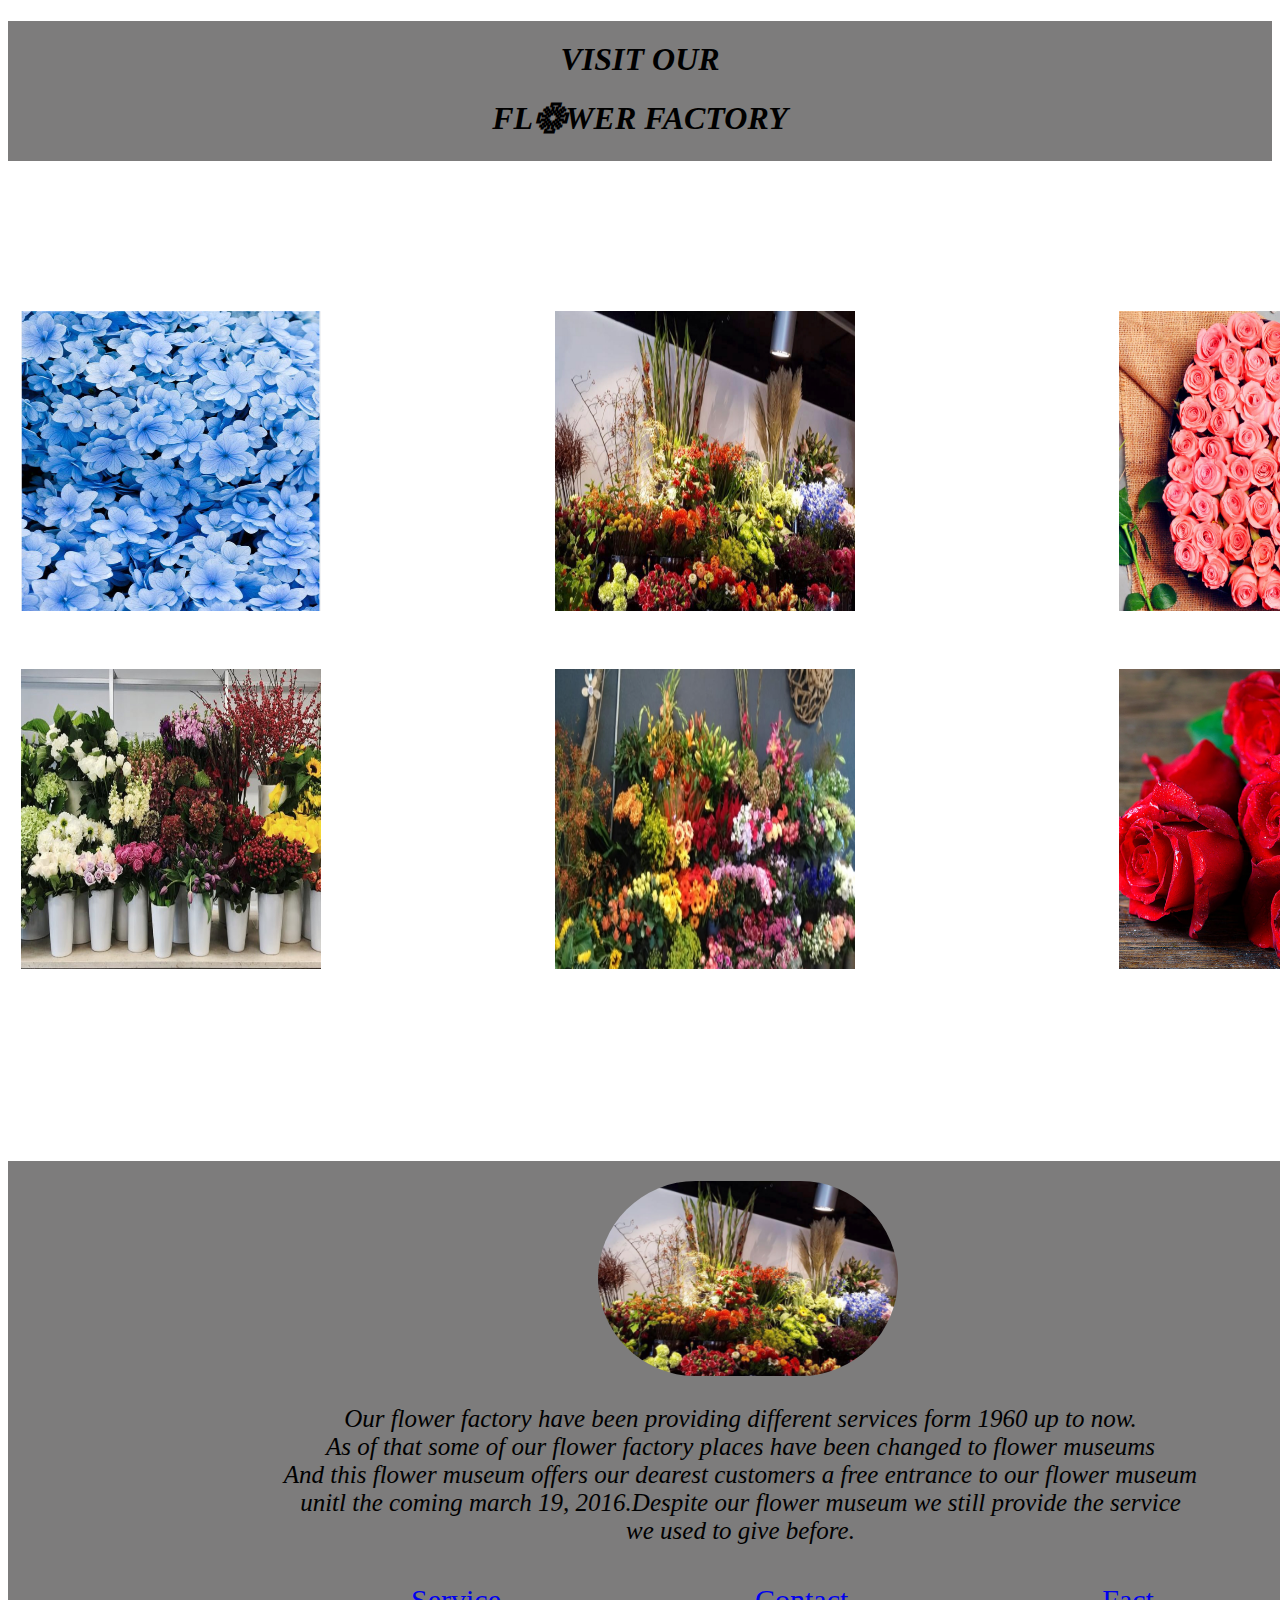
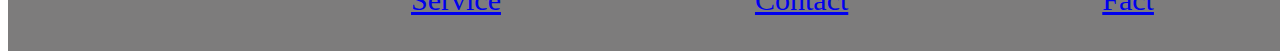
<file: flowers/index.html>
<!DOCTYPE html>
<html>
    <head>
        <title> FLORA </title>
        <link rel="stylesheet" href="style.css">
        <link rel="icon" href="css/favicon.ico">
    </head>
    <body>
      
        <div class="col">
            <h1 class="visit">VISIT OUR </h1>
            <h1 class="visit">FL᪥WER FACTORY</h1>
         
<table>
    <tr>
        <td> <img class="ot" src="images/im1.jpg"> </td>
        <td> <img class="tf" src="images/im2.jpeg"> </td>
        <td> <img class="fs"  src="images/im6.jpg"> </td>
    </tr>
    <tr>
        <td> <img class="ot"  src="images/im3.jpg"> </td>
       <td> <img class="tf" src="images/im4.jpg"> </td>
       <td> <img class="fs" src="images/im7.jpg"> </td>
    </tr>
   
</table>
        </div>
        <div class="col1">
            <img class="first" src="images/im2.jpeg">
      <P class="des"> Our flower factory have been providing different services form 1960 up to now.
        <br>As of that some of our flower factory  places have been changed to flower museums
    <br>And this flower museum offers our dearest customers a free entrance to our flower museum <br>unitl the 
    coming march 19, 2016.Despite our flower museum we still provide the service <br> we used to give before. </P>
    <table>
        <tr>
            <td><a class="in" href="index2.html">Service</a></td>
            <td><a class="in1" href="index3.html">Contact</a></td>
            <td><a class="in3" href="fact.html">Fact</a></td>
        </tr>
    </table>  
    
   
 </div>
<script src="index.js"></script>
    </body>
</html>
</file>
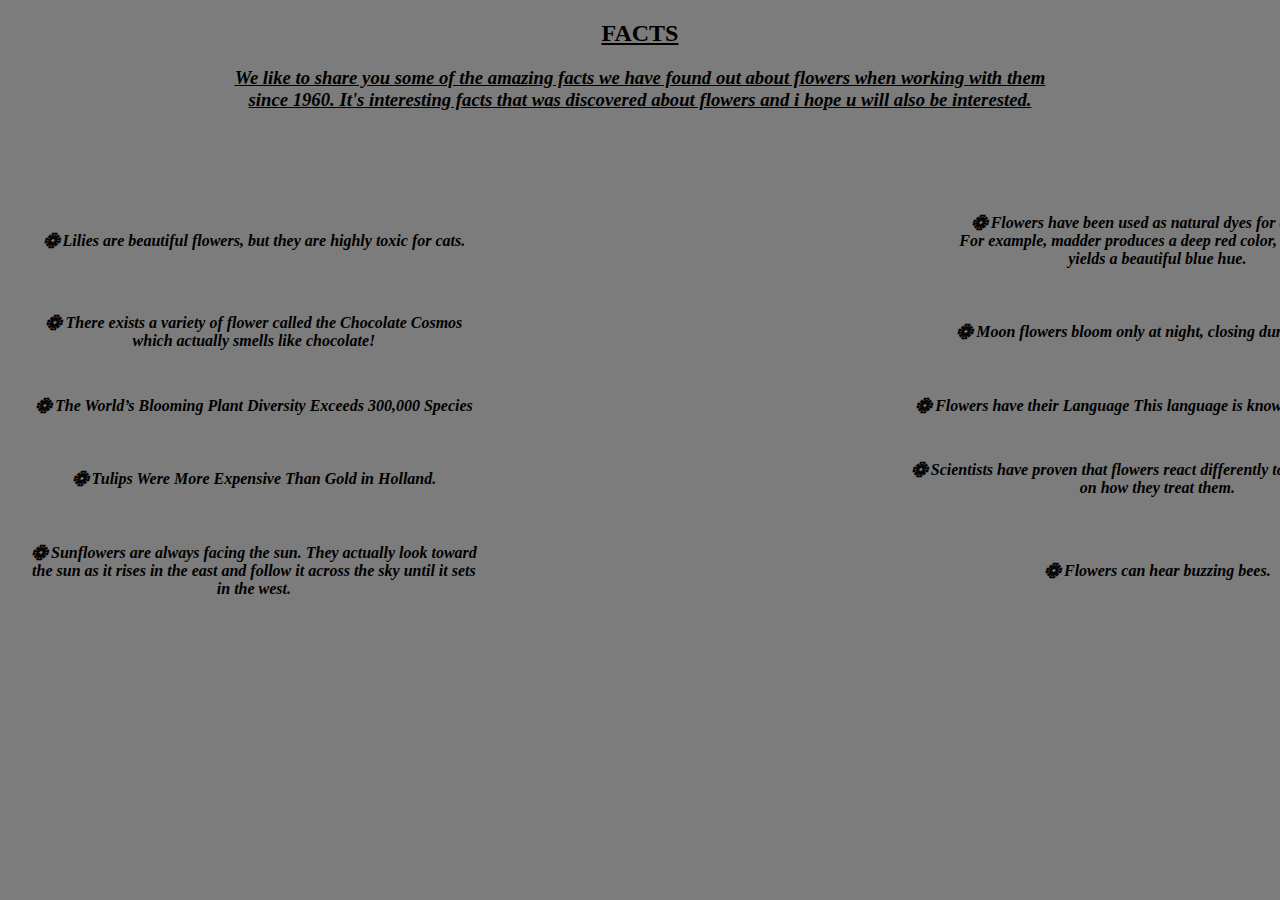
<file: flowers/fact.html>
<!DOCTYPE html>
<html>
    <head>
        <link rel="stylesheet" href="style.css">
        <style>
            body{
                background-color: #7D7C7C;
            }
            h3{
                text-align: center;
                font-style: oblique;
               
            }
            h2{
                text-align: center;
                position: relative;
                
            }
            p{
                font-style: oblique;
            }
            h4{
                text-align: center;
                font-style: oblique;
             
            }
        </style>
    </head>
    <body>
        <h2> <u> FACTS </u></h2>
        <h3> <u> We like to share you some of the amazing facts we have found out
            about flowers when working with them <br> since 1960.  It's interesting facts
             that was discovered about flowers and i hope u will also be interested.</u>  </h3>
        
        <table>
            <tr>
                <td class="eyes"><h4>᪥ Lilies are beautiful flowers, but they are highly toxic for cats.
                </h4></td>
                <td class="eye"><h4>᪥ Flowers have been used as natural dyes for centuries. 
                    <br>For example, madder produces a deep red color, while woad <br> 
                    yields a beautiful blue hue.</h4></td>
               
            </tr>
            <tr>
                <td class="eyes"><h4>᪥ There exists a variety of flower called the Chocolate Cosmos <br>
                    which actually smells like chocolate! </h4></td> 
            <td class="eye"><h4>᪥ Moon flowers bloom only at night, closing during the day.</h4></td>
           </tr>
            <tr>
                <td class="eyes"><h4>᪥ The World’s Blooming Plant Diversity Exceeds 300,000 Species</h4></td>
                <td class="eye"><h4>᪥ Flowers have their Language This language is known as floriography.</h4></td>
                <tr>
                    <td class="eyes"><h4>᪥ Tulips Were More Expensive Than Gold in Holland. </h4></td>
                <td class="eye"><h4>᪥ Scientists have proven that flowers react differently to
                    people depending <br> on how they treat them.</h4></td>
                </tr>
                <tr>
                <td class="eyes"><h4>᪥ Sunflowers are always facing the sun. They actually look 
                    toward <br> the sun as it rises in the east and follow it across 
                    the sky until it sets <br> in the west.</h4></td>
                <td class="eye"><h4>᪥ Flowers can hear buzzing bees.</h4></td>
            </tr>
         
        </table> <br><br><br><br><br><br>
       
        
        <script src="index.js"></script>
         </body>
</html>
</file>
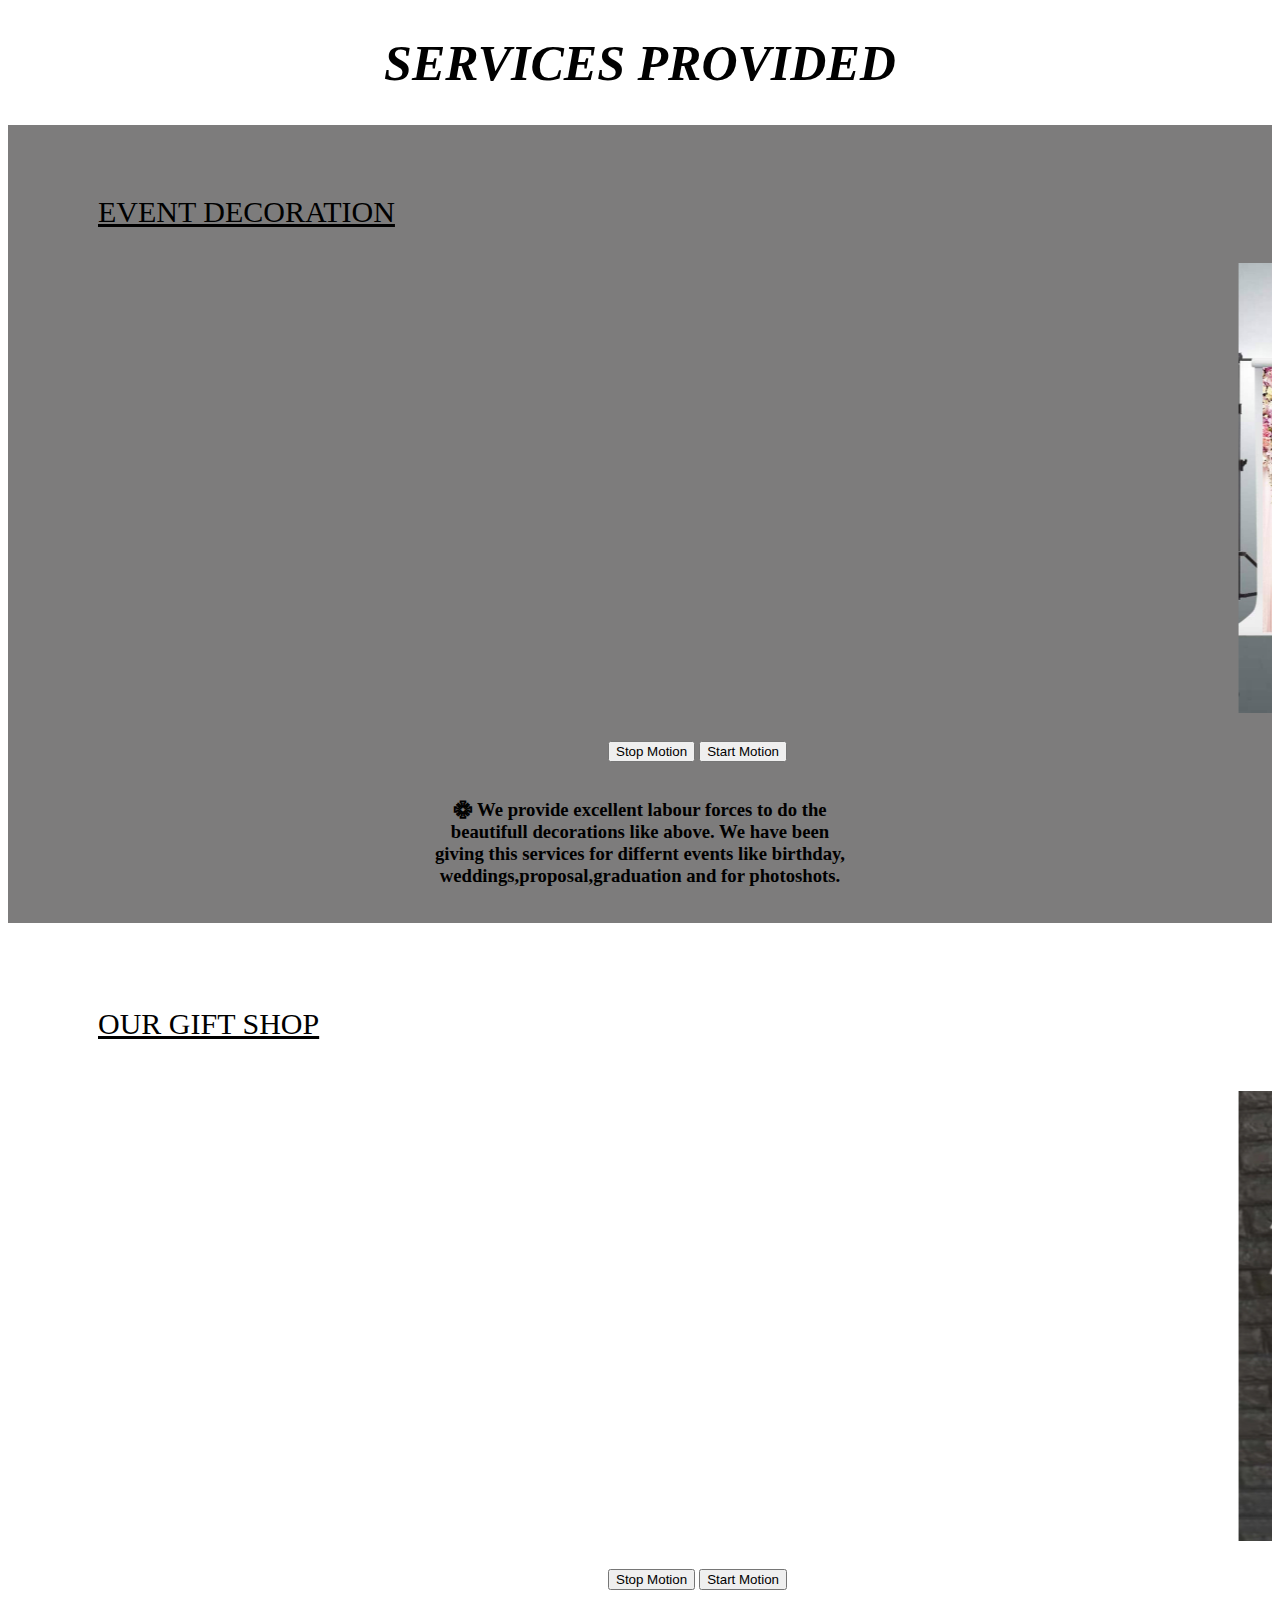
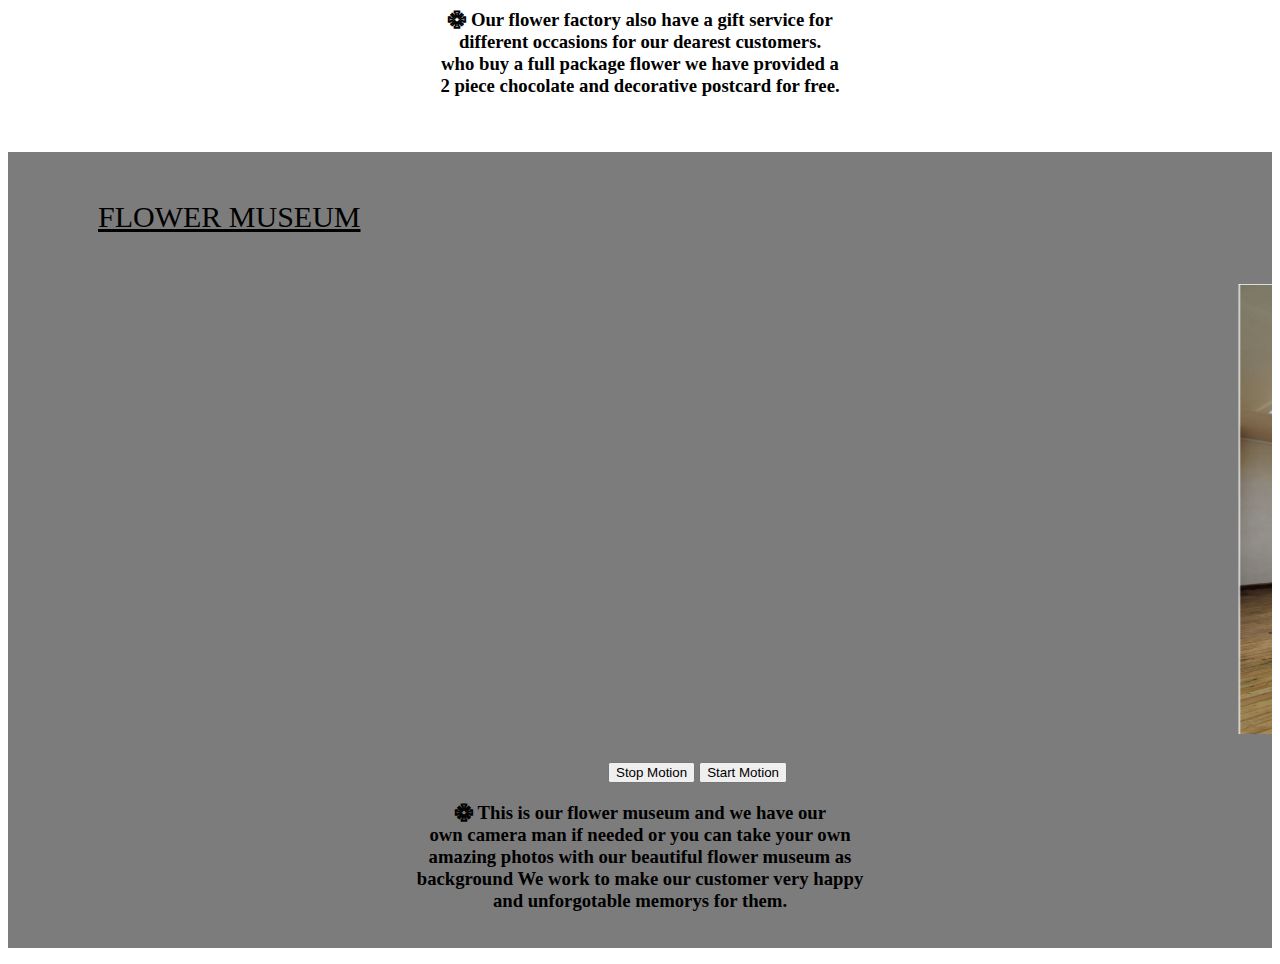
<file: flowers/index2.html>
<!DOCTYPE html>
<html>
    <head>
        <link rel="stylesheet" href="style.css">
       
      
    </head>
    <body>
        <h1 class="SERVICE"> SERVICES PROVIDED</h1>
        <div class="style">
        <p class="event"> <u>EVENT DECORATION</u></p>
        <br>
        <br> <br>
        <marquee  behavior="scroll" direction="left" id="mymarquee">
                   
                        <img class="song" src="ima/IMG_3696.jpg">
                        <img class="song2" src="ima/IMG_3695.jpg">
                       <img class="song2" src="ima/IMG_3693.jpg">
                       <img class="song2" src="ima/IMG_3694.jpg">
                </marquee>
                        <input class="anima" type="button" value="Stop Motion" onClick="document.getElementById('mymarquee').stop();">
                        <input class="anima" type="button" value="Start Motion" onClick="document.getElementById('mymarquee').start();">
                <br><br>
                 <h3 class="
                        descri">᪥ We provide excellent labour forces to do the <br> beautifull 
                        decorations like above.  We have been <br> giving this services for 
                        differnt events like birthday, <br>
                        weddings,proposal,graduation and for photoshots.
</h3>
<br>
</div>


<br><br><br>
                <div class="cla">
                <p class="sure"> <u>OUR GIFT SHOP</u></p>
      
                <marquee  behavior="scroll" direction="left" id="mymarquee">
                 <img class="song" src="ima/IMG_2222.jpeg">
                 <img class="song2" src="ima/IMG_3690.jpg">
                <img class="song2" src="ima/IMG_3692.jpg">
                 <img class="song2" src="ima/IMG_3333.jpeg">
                </div>
            </marquee>
            <input class="anima" type="button" value="Stop Motion" onClick="document.getElementById('mymarquee').stop();">
            <input class="anima" type="button" value="Start Motion" onClick="document.getElementById('mymarquee').start();">
    <h3 class="descri">᪥ Our flower factory also have a gift service for <br>
                    different occasions for our dearest customers. <br>who buy a full 
                    package flower we have provided a <br> 2 piece chocolate
                     and decorative postcard for free.</h3>
           
           
           
                    <br> <br>
                    <div class="style"><br>
                    
                    
                <p class="sure"> <u>FLOWER MUSEUM</u></p>
      
                <marquee  behavior="scroll" direction="left" id="mymarquee">
                 <img class="song" src="ima/IMG_3688.jpg">
                 <img class="song2" src="ima/IMG_3687.jpg">
                <img class="song2" src="ima/IMG_3686.jpg">
                 <img class="song2" src="ima/IMG_3685.jpg">
                
            </marquee>
            <input class="anima" type="button" value="Stop Motion" onClick="document.getElementById('mymarquee').stop();">
            <input class="anima" type="button" value="Start Motion" onClick="document.getElementById('mymarquee').start();">
  
        
                
            <h3 class="
            descri">᪥ This is our flower museum and we have our <br> own camera man if needed or
            you can take your own <br> amazing photos with our beautiful flower 
            museum as <br>background We work to make our customer very happy
            <br> and unforgotable memorys for 
            them.</h3>
            <br>
        </div>
    </p>
    </body>
</html>
</file>
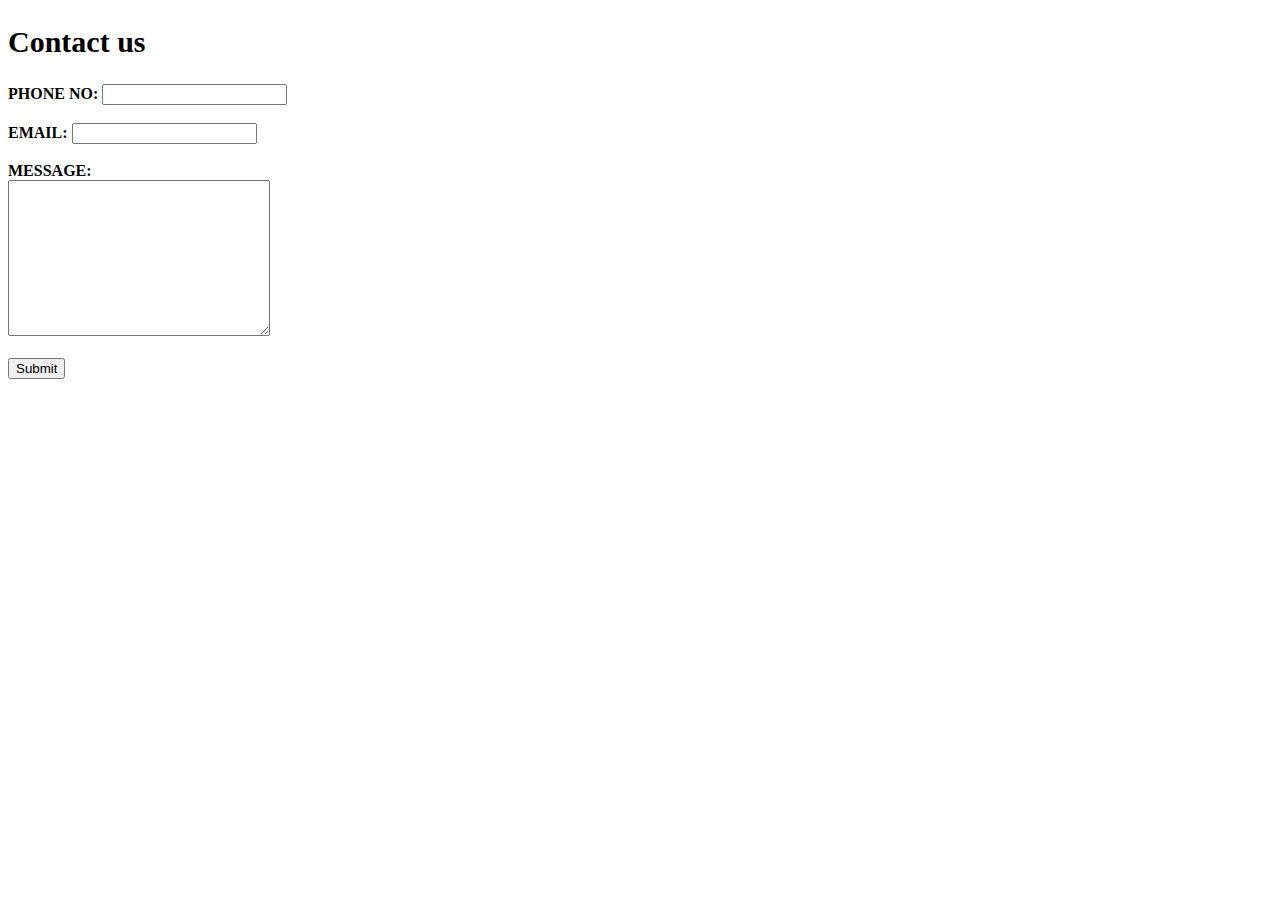
<file: flowers/index3.html>
<!DOCTYPE html>
<html>
    <head>
        <style>
           
            h2{
                font-size: 30px;
              

            }
        </style>
       
        <link rel="stylesheet" href="style.css">
    </head>
    <body>
       <h2>Contact us</h2>
    
       
       <label>  <b> PHONE NO: </b> </label>
       <input type="name">
      <br> <br>
         <form action="mailto:marakiastateke930@gmail.com" method="post" enctype="text/plain">
   <lable> <b> EMAIL: </b></label>
            <input type="email"> <br>
            <br>
          <label> <b> MESSAGE: </b> </label><br>
          <textarea name="name" rows="10" cols="30"></textarea>
          <br> <br>
    <input class="sub-button"type="submit" >
        </form>
 



        <script src="index.js"></script>
    </body>
</html>
</file>
<file: flowers/style.css>
.SERVICE{
    text-align: center;
    text-decoration:solid;
    font-style: oblique;
    font-size: 50px;
    font-style: bold;
   
   }
   img{
    width:100px;
   }
   .visit{
    text-align: center;
    bottom: 300px;
    text-decoration:solid;
    font-style: oblique;
    position: relative;
    top:20px;
    
   }
   .col{
    background-color: #7D7C7C;
    height: 140px;
   }
   .col1{
    position: relative;
    top:1000px;
    background-color: #7D7C7C;
    width:1425px;
    height:490px;
    
   }
   .des{
    position: relative;
    top:20px;
    left:20px;
    font-style: oblique;
   font-family:Georgia, 'Times New Roman', Times, serif;
   text-align: center;
   font-size: 25px;
   }
   .first{
    text-align: center;
    position: relative;
    top:20px;
    left:20px;
    width: 300px;
    border-radius: 300px;
    left:590px;

   }
   .ot{
    position: relative;
    left:10px;
    top:120px;
    width:300px;
    height:300px;
    padding-top: 50px;
   }
   .tf{
    position: relative;
    left:240px;
    width:300px;
    height:300px;
    top:120px;
    padding-top: 50px;

   }
   .fs{
    position: relative;
    left:500px;
    width:300px;
    height:300px;
    top:120px;
    padding-top: 50px;
   }
   .in{
  position: relative;
  left:400px;
  top:30px;
  font-size: 30px;
   }
   .in1{
    position: relative;
    left:650px;
    font-size: 30px;
    top:30px;
   }
   .in3{
    position: relative;
    left:900px;
    font-size: 30px;
    top:30px;
   }
   .event{
    position: relative;
    top:70px;
    left:90px;
    font-size: 30px;
   }
   .song{
    width:450px;
    height:450px;
    position: relative;
    left:3px;
    padding:20px;
   }
   .plant{
    font-size: 50px;
    position: relative;
    left:200px;
    top:-100px;
   }
   .plant1{

 font-size: 50px;
    position: relative;
    left:200px;
    top:-200px;
   }
   .plant2{

    font-size: 50px;
       position: relative;
       left:470px;
       top:-338px;
      }
.song2{
    width:450px;
    height:450px;
    position: relative;
    padding:20px;
}
.phone{
    position: relative;
    left:30px;
}
.sure{
    position: relative;
    left:90px;
    font-size: 30px;
}
.style{
    left:30px;
    background-color: #7D7C7C;
}
.anima{
    text-align: center;
    position: relative;
    left:600px;
}
.descri{
    text-align: center;
}
.eye{
 position: relative;
 left:450px;
 top:60px;
}
.eyes{
    position: relative;
    left:20px;
    top:60px;
    font-style: bold;
   }
</file>
